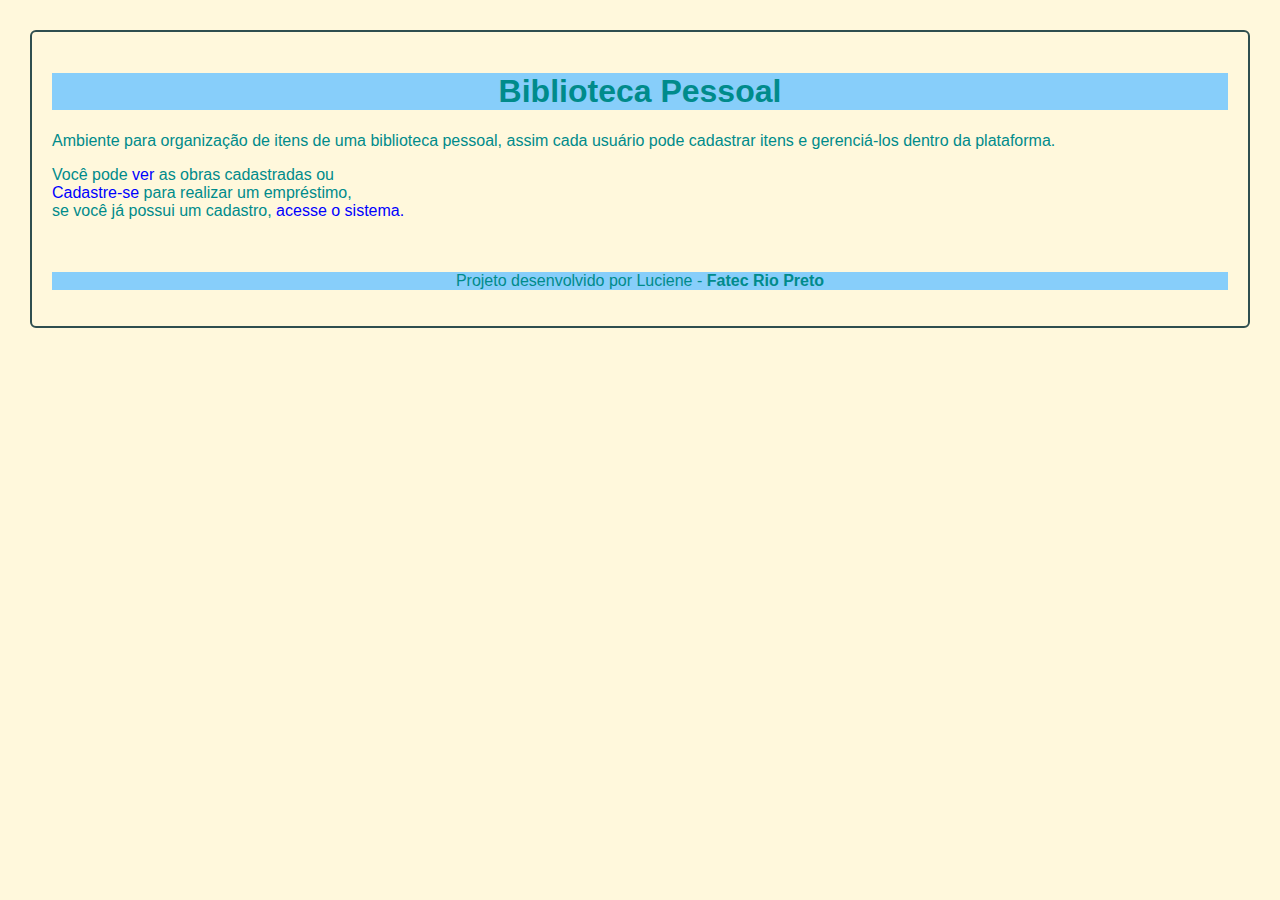
<file: index.html>
<!DOCTYPE html>
<html lang="pt-br">
<head>
    <meta charset="UTF-8">
    <meta name="viewport" content="width=device-width, initial-scale=1.0">
    <title>Minha biblioteca</title>
    <link rel="stylesheet" href="estilos.css">
</head>
<body>
    <h1 class="textocentralizado">Biblioteca Pessoal</h1>
    <p>Ambiente para organização de itens de uma biblioteca pessoal, assim cada usuário pode cadastrar
        itens e gerenciá-los dentro da plataforma.
    </p>
    <p>Você pode <a href="cademprestimo.php">ver</a> as obras cadastradas ou <br>
    <a href="cadpessoa.php">Cadastre-se</a> para realizar um empréstimo,<br>
    se você já possui um cadastro, <a href="login.php">acesse o sistema.</a><br>
    <br>
    <br>
    <p class="textocentralizado">Projeto desenvolvido por Luciene - <strong>Fatec Rio Preto</strong></p>
</body>
</html>
</file>
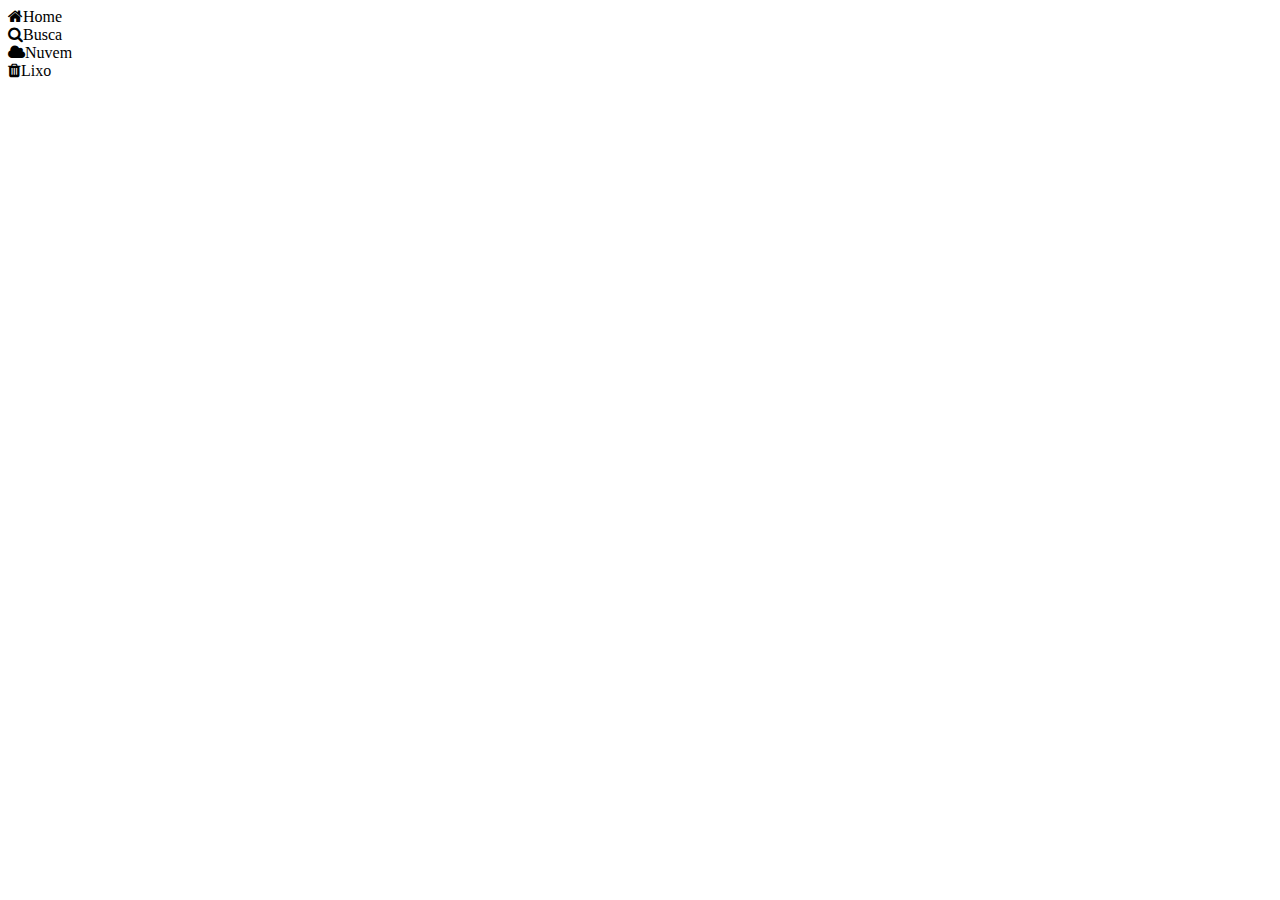
<file: testeicones.html>
<!DOCTYPE html>
<html lang="pt-br">
<head>
    <meta charset="UTF-8">
    <meta name="viewport" content="width=device-width, initial-scale=1.0">
    <title>Minha biblioteca</title>
    <link rel="stylesheet" href="https://cdnjs.cloudflare.com/ajax/libs/font-awesome/4.7.0/css/font-awesome.min.css">

    </head>
<body>
<div><i class="fa fa-home">Home</i></div>
<div><i class="fa fa-search">Busca</i></div>
<div><i class="fa fa-cloud">Nuvem</i></div>
<div><i class="fa fa-trash">Lixo</i></div>
</body>
</html>
</file>
<file: estilos.css>
body {
    background-color: cornsilk;
    color:darkcyan;
    font-family: Arial, Helvetica, sans-serif;
    border:darkslategray solid 2px;
    margin: 30px 30px 30px 30px;
    padding: 20px 20px 20px 20px;
    border-radius: 6px;
}
a {
  text-decoration: none;
  color: blue;
}
a:hover {
  color: darkolivegreen;
  font-weight: bolder;
}
i {
    color:darkcyan;
}
table {
    font-family: arial, sans-serif;
    border-collapse: collapse;
    width: 100%;
  }
td, th {
    border: 1px solid #dddddd;
    text-align: left;
    padding: 8px;
  }
tr:nth-child(even) {
    background-color: #dddddd;
  }
.textocentralizado {
    text-align: center;
    background-color: lightskyblue;
}
</file>
